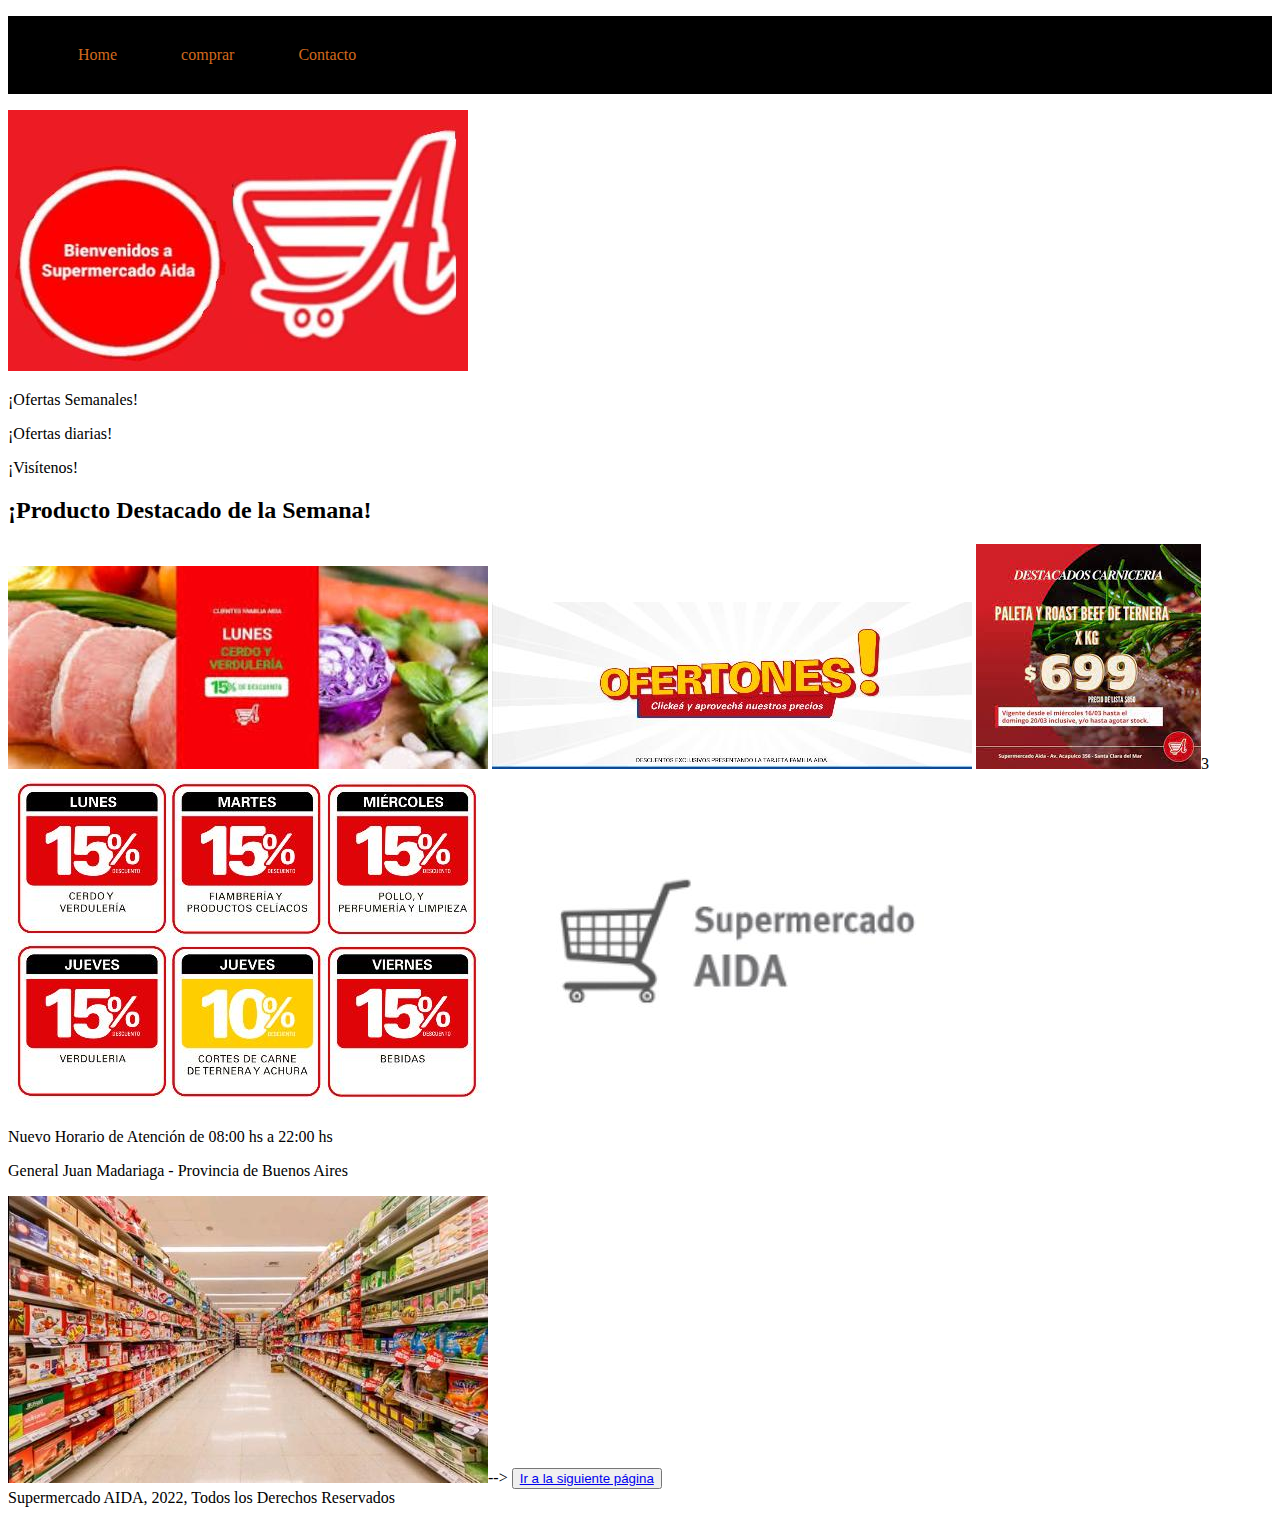
<file: index.html>
<!DOCTYPE html>
<html lang="en">
  <head>
    <meta charset="UTF-8" />
    <meta name="viewport" content="width=device-width, initial-scale=1.0" />
    <meta http-equiv="X-UA-Compatible" content="ie=edge" />
    <title>Document</title>
    <link rel="stylesheet" href="css/index.css">
  </head>
  <body>

			<div id="menu">
					<ul>
						<li><a href="index.html">Home</a></li>
						<li><a href="paginaComprar.html">comprar</a></li>
						<li><a href="paginaContacto.html">Contacto</a></li>
					</ul>
				</div>
     <img src="img/bienvenidos.jpeg" alt="" />
     
      <p class="productos">¡Ofertas Semanales!</p>
      <p class="Ofertas"> ¡Ofertas diarias!</p>
      <p class="Supermercado">¡Visítenos!</p>
      <div class="contenedor">
    </div>
    <div class="divDos">
        <h2>¡Producto Destacado de la Semana!</h2>
        <img src="img/cerdo y verduleria.jpeg" alt="" />
        <img src="img/ofertones.jpeg" alt="" />
      <img src="img/destacados carniceria.jpg" alt="" />3
      <img src="img/descuentos semanales.jpeg" alt="" />
      <img src="img/supermercado aida blanco y negro.jpeg" alt="" />
  
      <p class="precios">Nuevo Horario de Atención de 08:00 hs a 22:00 hs</p>
      <p class="precios">General Juan Madariaga - Provincia de Buenos Aires</p>
  <img src="img/supermercado perspectiva.jpeg" alt="" />-->
    <button><a href="paginaComprar.html">Ir a la siguiente página</a></button>
      <footer id="pie">Supermercado AIDA, 2022, Todos los Derechos Reservados </footer>
  </body>
  </html>
  </body>
</html>
</file>
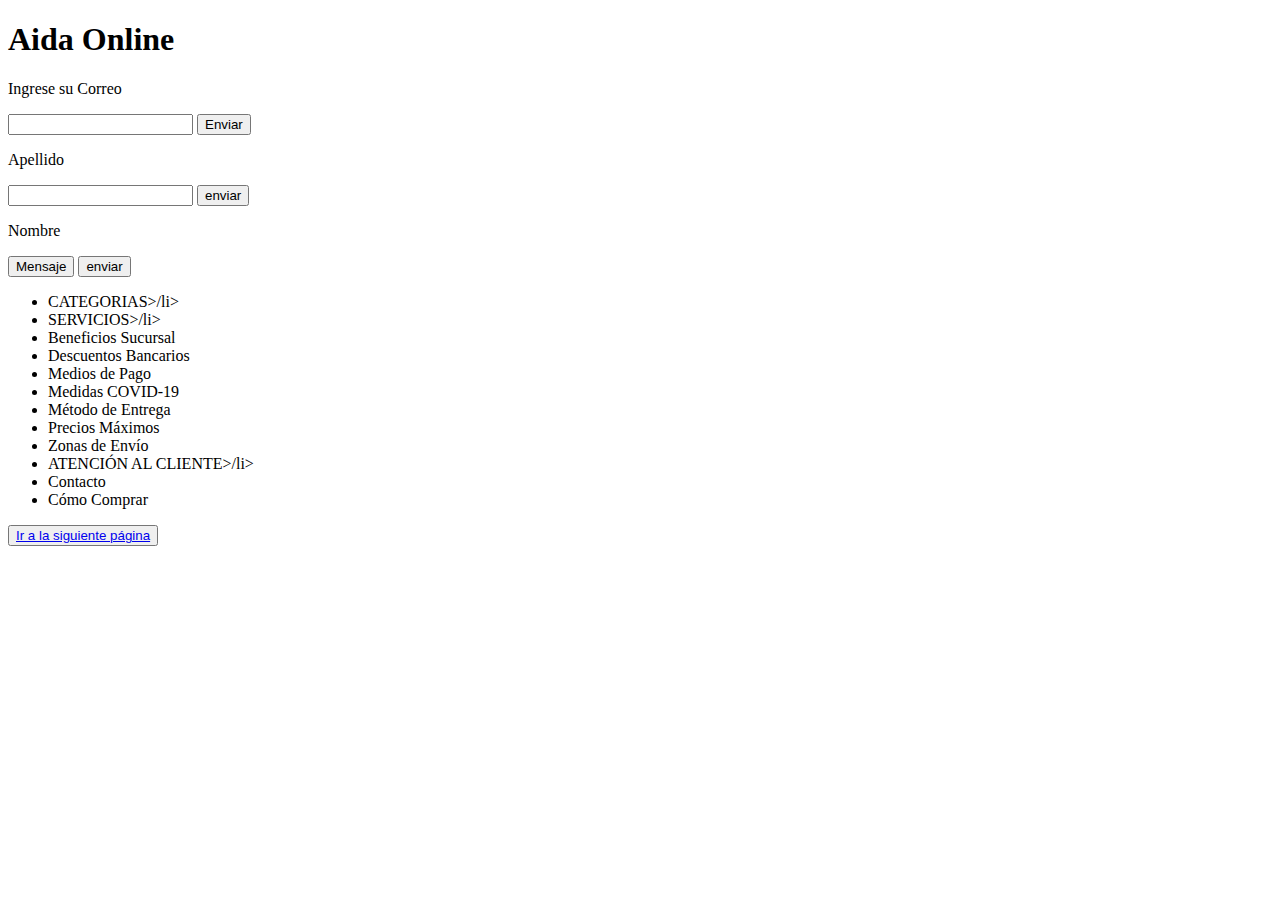
<file: pagina3.html>
<!DOCTYPE html>
<html lang="en">
  <head>
    <meta charset="UTF-8" />
    <meta name="viewport" content="width=, initial-scale=1.0" />
    <meta http-equiv="X-UA-Compatible" content="ie=edge" />
    <title>Document</title>
  </head>
  <body>
    <h1>Aida Online</h1>
    <div>
      <p class="p">Ingrese su Correo</p>
      <input type="text" id="Enviar" />
      <button id="btnEnviar">Enviar</button>
  
      <p class="p">
       Apellido</p>
        <input type="text" id="Apellido" />
        <button id="btnEnviar">enviar</button>
      </p>
  
      <p class="p">Nombre</p>
      <input class="boton" type="submit" value="Mensaje" />
      <button id="btnEnviar">enviar</button>
    </div>
  
    <ul>
      <li>CATEGORIAS>/li></li>
      <li>SERVICIOS>/li></li>
      <li>Beneficios Sucursal</li>
      <li>Descuentos Bancarios</li>
      <li>Medios de Pago</li>
      <li>Medidas COVID-19</li>
      <li>Método de Entrega</li>
      <li>Precios Máximos</li>
      <li>Zonas de Envío</li>
      <li>ATENCIÓN AL CLIENTE>/li></li>
      <li>Contacto</li>
      <li>Cómo Comprar</li>
    </ul>
    <button><a href="paginaContacto.html">Ir a la siguiente página</a></button>
  </body>
</html>
</file>
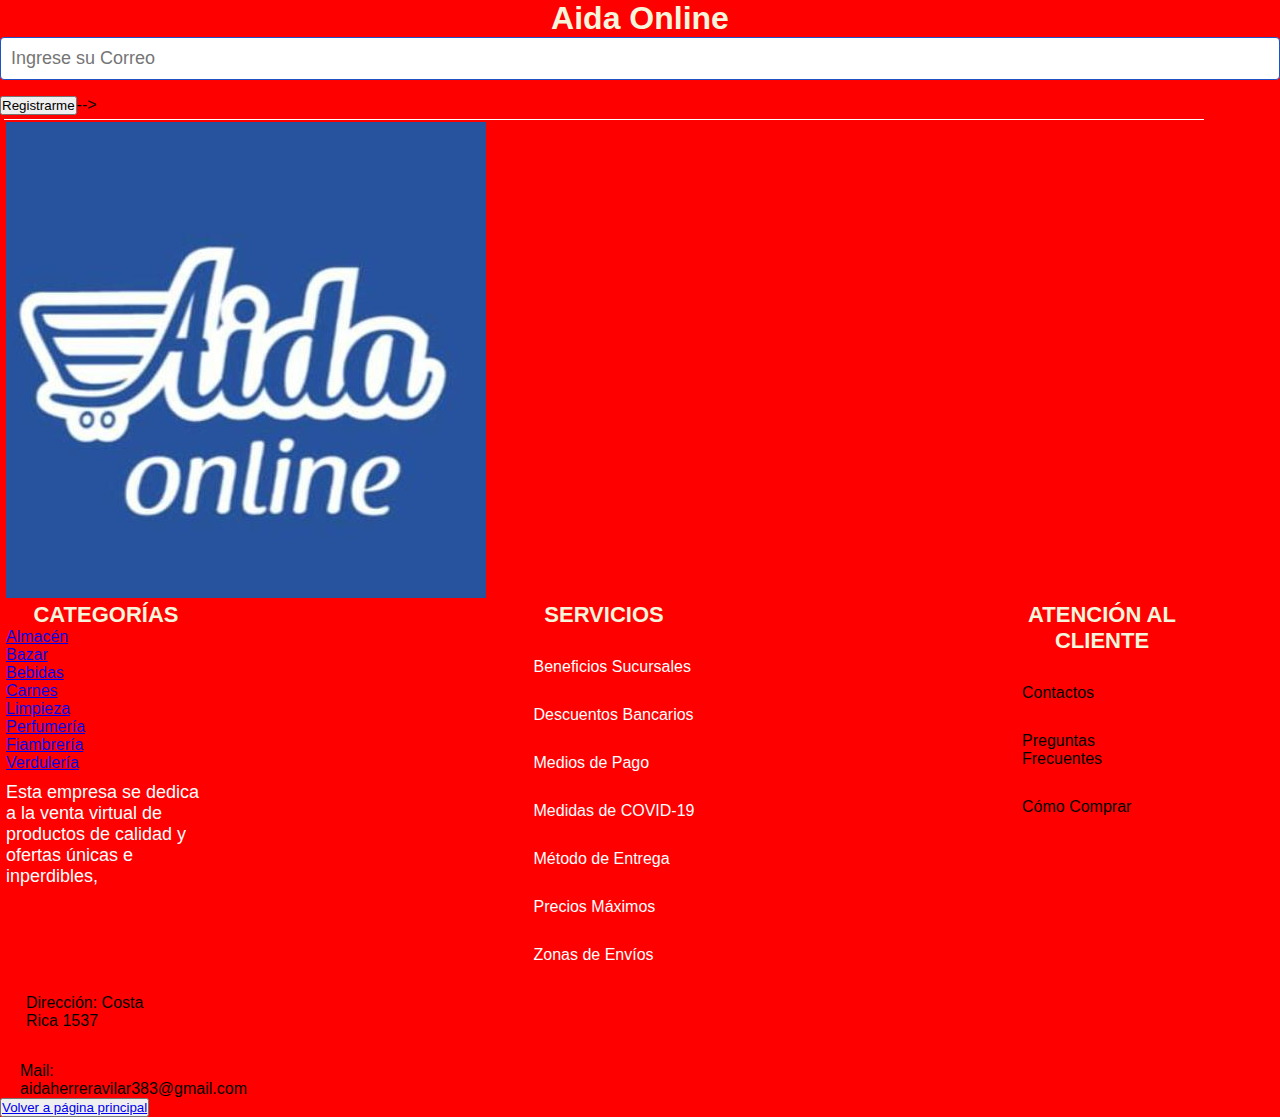
<file: paginaContacto.html>
<!DOCTYPE html>
<html lang="en">
  <head>
    <meta charset="UTF-8" />
    <meta name="viewport" content="width=, initial-scale=1.0" />
    <meta http-equiv="X-UA-Compatible" content="ie=edge" />
    <title>Document</title>
    <link rel="stylesheet" href="css/contacto.css">
  </head>
  <body>
    <h1>Aida Online</h1>
    <div class="online">
      <input
        class="control"
        type="text"
        name="correo"
        id="Nombres"
        placeholder="Ingrese su Correo"
      />
    <input class="boton" type="submit" value="Registrarme" />-->
    </div>
    <div class="contiene-todo">
        <img src="img/aida onlie.jpeg" alt="" />
        <div class="contiene-body">
        
          <div class="colum1">
        <h1>CATEGORÍAS</h1>
        <div id="categoria">
          <ul>
           <li><a href="Almacén.html">Almacén</a></li>
            <li><a href="Bazar.html">Bazar</a></li>
            <li><a href="Bebidas.html">Bebidas</a></li>
            <li><a href="Carnes.html">Carnes</a></li>
            <li><a href="Limpieza.html">Limpieza</a></li>
            <li><a href="Perfumería.html">Perfumería</a></li>
            <li><a href="Fiambrería.html">Fiambrería</a></li>
            <li class="Items-r">
              <a href="Verdulería.html">Verdulería</a>
            </li>
          </ul>
        </div>
        <p class="info">Esta empresa se dedica a la venta virtual de productos
           de calidad y ofertas únicas e inperdibles,</p>
          </div>
          <div class="colum2">
          <h1>SERVICIOS</h1>
          <div class="row">
        <label>Beneficios Sucursales</label>
          </div>
          <div class="row">
            <label>Descuentos Bancarios</label>
                </div>
          <div class="row">
              <label>Medios de Pago</label>
                </div>
                <div class="row">
                 <label>Medidas de COVID-19</label>
             </div>
             <div class="row">
                <label>Método de Entrega</label>
                  </div>
                  <div class="row">
              <label>Precios Máximos</label>
                   </div>
            <div class="row">
          <label>Zonas de Envíos</label>
                              </div>
        </div>
        <div class="colum3">
        <h1>ATENCIÓN AL CLIENTE</h1>
        <div class="row2">
          <label>Contactos</label>
        </div>
        <div class="row2">
            <label>Preguntas Frecuentes</label>
          </div>
          <div class="row2">
              <label>Cómo Comprar</label>
            </div>
          </div>
        </div>
        <div class="row2">
          <label>Dirección: Costa Rica 1537</label>
        </div>
      </div>
    </div>
    <div class="row2">
      <label>Mail: aidaherreravilar383@gmail.com</label>
    </div>
  </div>
</div>

        
    <button><a href="index.html">Volver a página principal</a></button>
  </body>
</html>
</file>
<file: css/index.css>
header {
  display: flex;
  background-color: red;
  width: 100%;
  height: 10%;
  flex-direction: row;
  justify-content: space-evenly;
  align-items: space-evenly;
}

.logo {
  font-family: "Times New Roman", Times, serif;
  width: 25px;
  height: 100px;
}
.comprar {
  display: flex;
  background-color: orangered;
  width: 100%;
  height: 25%;
  flex-direction: row;
  justify-content: center;
  align-items: center;
}
#menu {
  background-color: black;
}
#menu ul {
  list-style: none;
  margin: 3;
  padding: 4;
}
#menu ul li {
  display: inline-block;
  padding: 5px;
}
#menu ul li a {
  color: chocolate;
  display: block;
  padding: 25px 25px;
  text-decoration: none;
}
#menu ul li a:hover {
  background-color: darkgreen;
}
.supermercado {
  display: flex;
  flex-direction: column;
  justify-content: flex-end;
  align-items: flex-end;

  color: white;
}
</file>
<file: css/contacto.css>
* {
  margin: 0px;
  padding: 0px;
  box-sizing: border-box;
  font-family: sans-serif;
}

footer {
  width: 100%;
  color: #ffffff;
}
h1 {
  color: beige;
  text-align: center;
}
.contiene-todo {
  width: 100%;
  max-width: 1200px;
  background-color: red;
  border: 1px solid white;
  border-left: none;
  border-right: none;
  border-bottom: none;
  padding: 2px;
  margin: 4px;
}
.contiene-body {
  display: flex;
  justify-content: space-between;
}
.colum1 {
  max-width: 200px;
}
.colum1 h1 {
  font-size: 22px;
}
.colum1 p {
  font-size: 18px;
  color: white;
  margin-top: 10px;
}
.colum2 {
  max-width: 200px;
}
.colum2 h1 {
  font-size: 22px;
}
.colum2 .row {
  margin-top: 20px;
  display: flex;
}
.row label {
  margin-top: 10px;
  margin-left: 20px;
  color: white;
}
.colum3 {
  max-width: 200px;
}
.colum3 h1 {
  font-size: 22px;
}
.row2 {
  margin-top: 20px;
  display: flex;
}
.row2 label {
  margin-top: 10px;
  margin-left: 20px;
  max-width: 150px;
}
.contiene-footer {
  width: 100px;
  color: rgb(130, 69, 0);
  background-color: antiquewhite;
  display: flex;
  justify-content: space-between;
  padding: 20px;
}
body {
  background-color: red;
}
.control {
  width: 100%;
  background-color: white;
  padding: 10px;
  border-radius: 4px;
  margin-bottom: 16px;
  border: 1px solid #1f53c5;
  font-family: "Gill Sans", "Gill Sans MT", Calibri, "Trebuchet MS", sans-serif;
  font-size: 18px;
  color: white;
}
</file>
